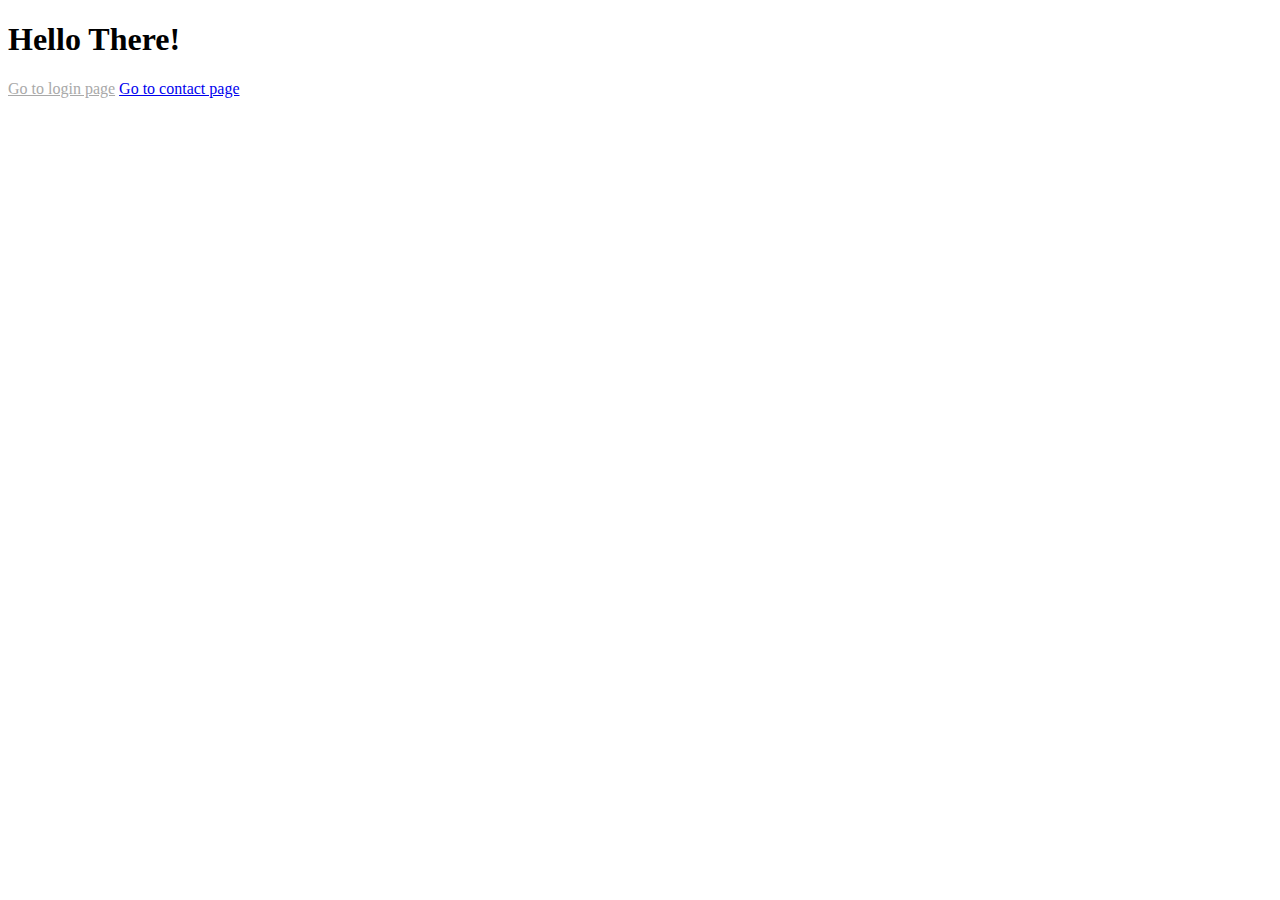
<file: index.html>
<!DOCTYPE html>
<html lang="en">
<head>
    <meta charset="UTF-8">
    <meta name="viewport" content="width=device-width, initial-scale=1.0">
    <script src="assets/app.js"></script>
    <style href="assets/style.css"></style>
    <title>Testing repository Git</title>
</head>
<body>
    <h1>Hello There!</h1>
    <a href="login.html" style="color: darkgrey">Go to login page</a>
    <a href="contact.html">Go to contact page</a>

</body>
</html>
</file>
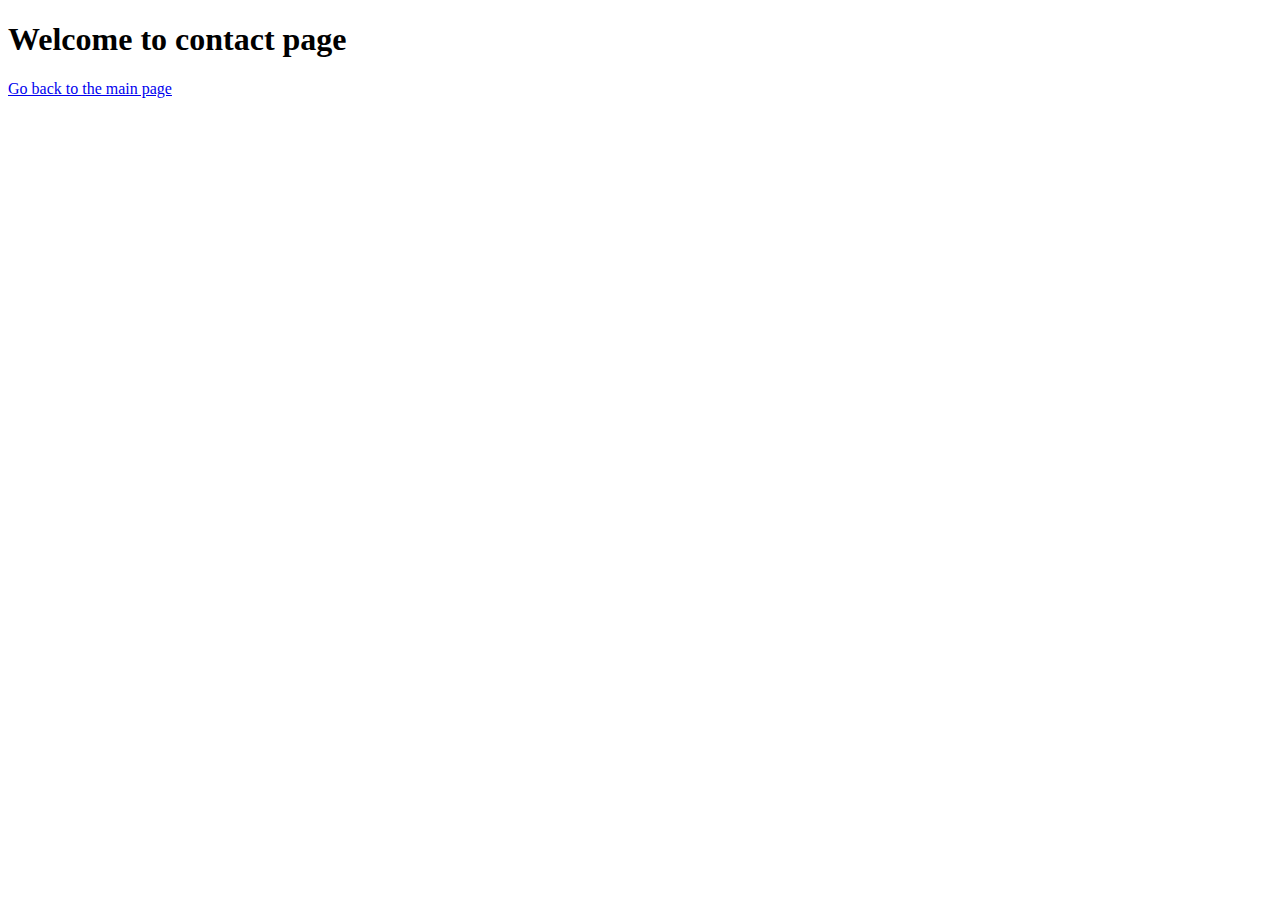
<file: contact.html>
<!DOCTYPE html>
<html lang="en">
<head>
    <meta charset="UTF-8">
    <meta name="viewport" content="width=device-width, initial-scale=1.0">
    <title>Contact page</title>
</head>
<body>
    <h1>Welcome to contact page</h1>
    <a href="index.html">Go back to the main page</a>
</body>
</html>
</file>
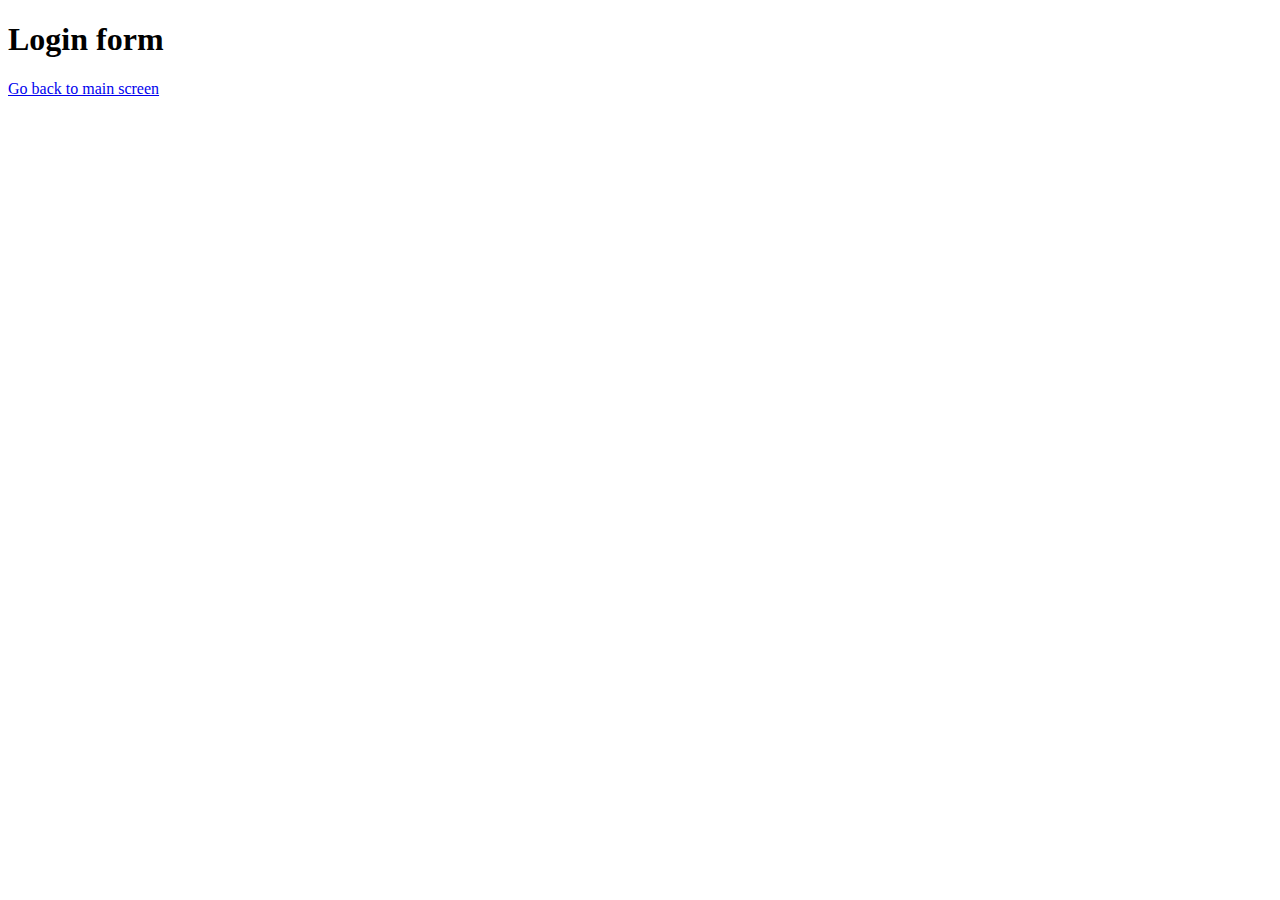
<file: login.html>
<!DOCTYPE html>
<html lang="en">
<head>
    <meta charset="UTF-8">
    <meta name="viewport" content="width=device-width, initial-scale=1.0">
    <title>Login page</title>
</head>
<body>
    <h1>Login form</h1>
    <form action="" method="get"></form>
    <a href="index.html">Go back to main screen</a>
</body>
</html>
</file>
